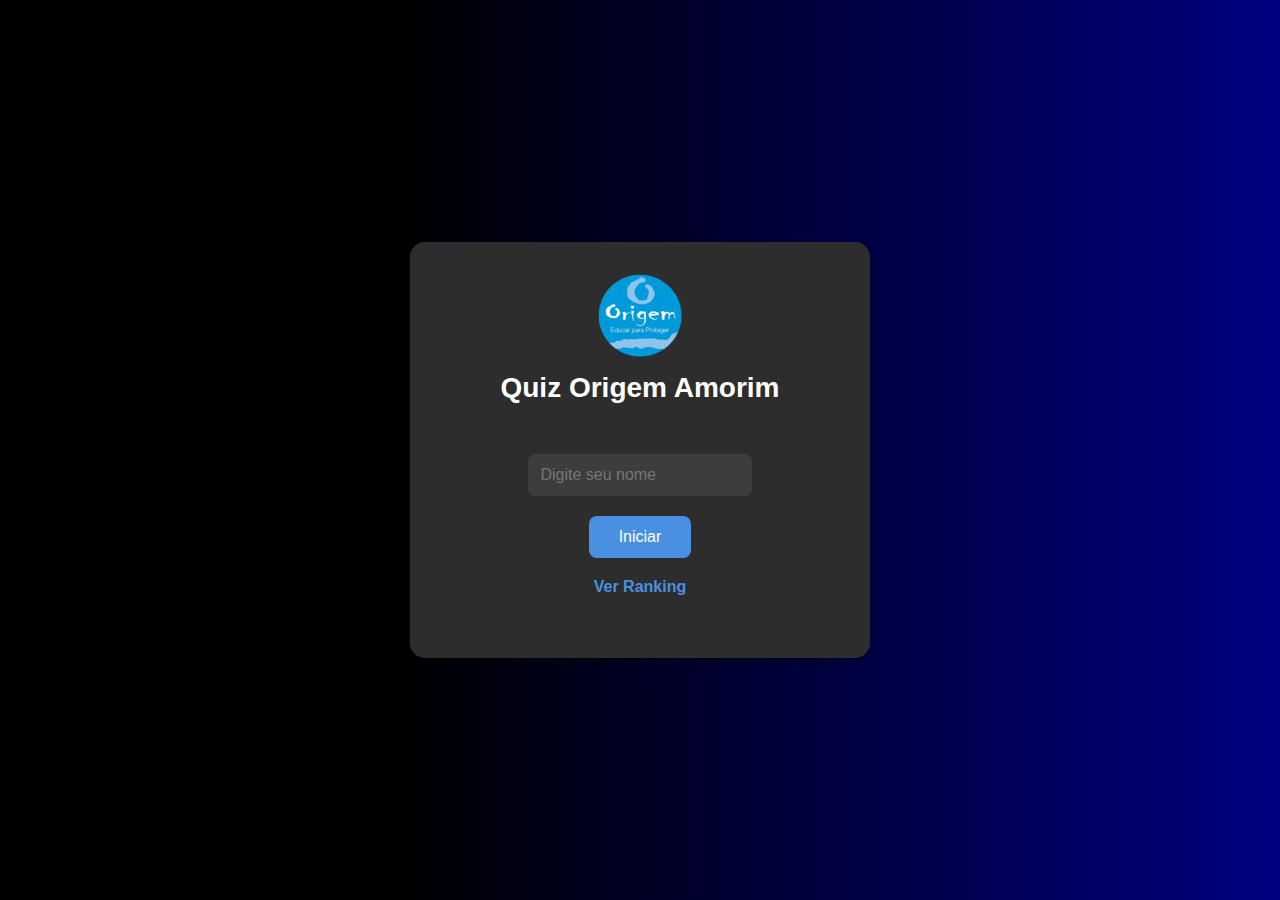
<file: index.html>
<!DOCTYPE html>
<html lang="pt-br">
<head>
    <meta charset="UTF-8">
    <meta name="viewport" content="width=device-width, initial-scale=1.0">
    <title>Quiz Origem Amorim</title>
    <link rel="stylesheet" href="style.css">
</head>
<body>
    <div class="container">
        <div class="card">
            <div id="start-screen">
                <div class="logo-container">
                    <img src="img/ORIGEM-LOGO-2019-1.png" alt="Quiz Origem Amorim" class="logo">
                    <h1>Quiz Origem Amorim</h1>
                </div>
                <div class="input-container">
                    <input type="text" id="player-name" placeholder="Digite seu nome" />
                    <div class="button-container">
                        <button type="button" id="start-btn">Iniciar</button>
                    </div>
                    <a href="ranking.html" class="ranking-link">Ver Ranking</a>
                </div>
            </div>
            
            <div id="quiz-screen" style="display:none;">
                <div id="score">Placar: 0</div>
                <div id="question"></div>
                <div id="options" class="options-grid"></div>
                <div id="timer">Tempo: 20s</div>
                <button type="button" id="next-btn" style="display:none;">Próxima</button>
            </div>
        </div>
    </div>
    <script src="script.js"></script>
</body>
</html>
</file>
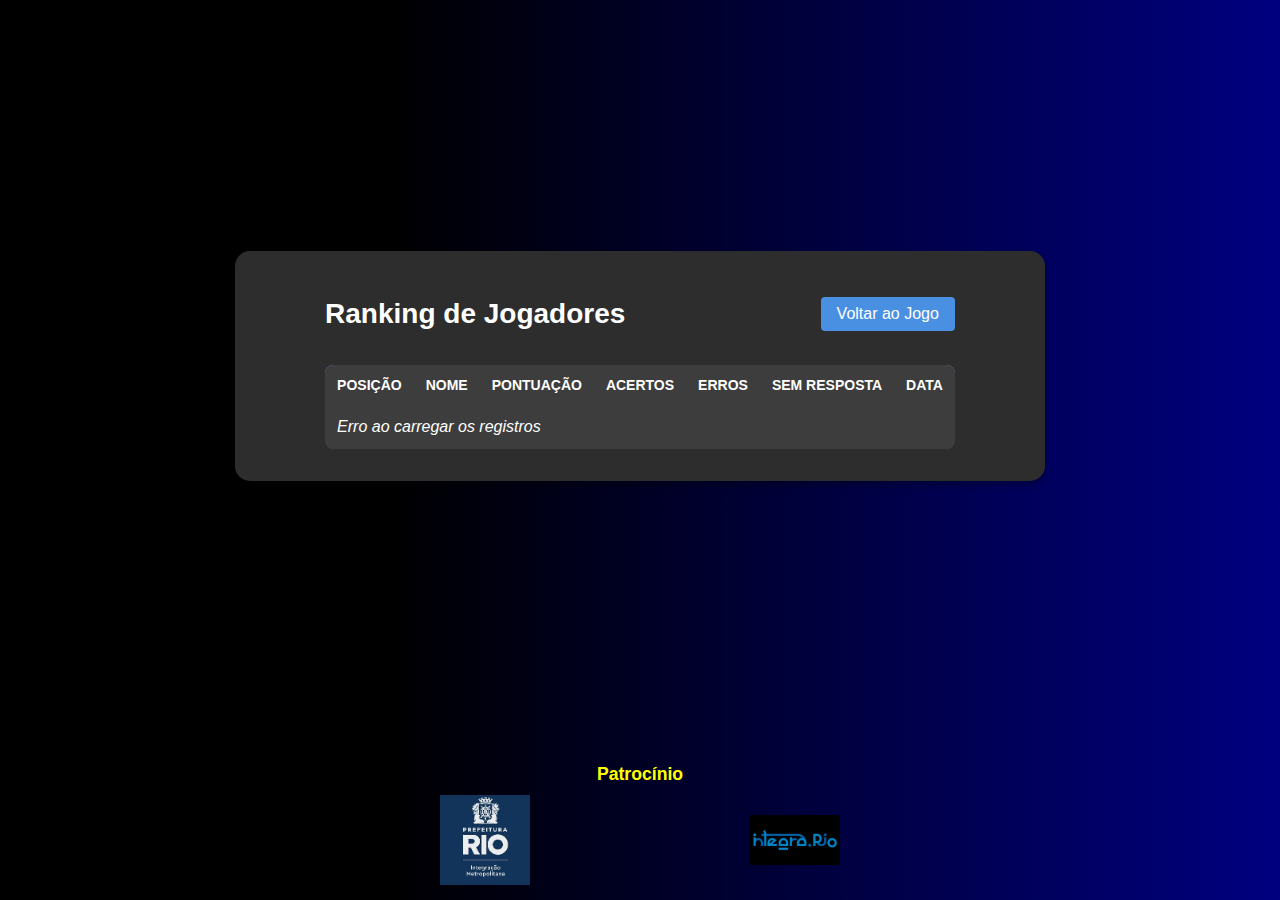
<file: ranking.html>
<!DOCTYPE html>
<html lang="pt-br">
<head>
    <meta charset="UTF-8">
    <meta name="viewport" content="width=device-width, initial-scale=1.0">
    <title>Ranking - Quiz Origem Amorim</title>
    <link rel="stylesheet" href="style.css">
    <style>
        .ranking-table {
            width: 100%;
            border-collapse: collapse;
            margin-top: 20px;
            color: var(--text-color);
        }

        .ranking-table th,
        .ranking-table td {
            padding: 12px;
            text-align: left;
            border-bottom: 1px solid var(--button-bg);
        }

        .ranking-table th {
            background-color: var(--button-bg);
            font-weight: bold;
            text-transform: uppercase;
            font-size: 14px;
        }

        .ranking-table tr:hover {
            background-color: var(--button-hover);
        }

        .ranking-header {
            display: flex;
            justify-content: space-between;
            align-items: center;
            margin-bottom: 20px;
        }

        .back-button {
            padding: 8px 16px;
            background-color: var(--accent-color);
            color: var(--text-color);
            border: none;
            border-radius: 4px;
            cursor: pointer;
            text-decoration: none;
            display: inline-block;
        }

        .back-button:hover {
            background-color: #357abd;
        }

        .position-1 {
            background-color: rgba(255, 215, 0, 0.1);
        }

        .position-2 {
            background-color: rgba(192, 192, 192, 0.1);
        }

        .position-3 {
            background-color: rgba(205, 127, 50, 0.1);
        }

        .no-records {
            text-align: center;
            padding: 20px;
            color: var(--text-color);
            font-style: italic;
        }
    </style>
</head>
<body>
    <div class="container">
        <div class="card">
            <div class="ranking-header">
                <h1>Ranking de Jogadores</h1>
                <a href="index.html" class="back-button">Voltar ao Jogo</a>
            </div>
            <div id="ranking-container">
                <table class="ranking-table">
                    <thead>
                        <tr>
                            <th>Posição</th>
                            <th>Nome</th>
                            <th>Pontuação</th>
                            <th>Acertos</th>
                            <th>Erros</th>
                            <th>Sem Resposta</th>
                            <th>Data</th>
                        </tr>
                    </thead>
                    <tbody id="ranking-body">
                    </tbody>
                </table>
            </div>
        </div>
    </div>
        <!-- Rodapé -->
    <footer class="footer">
        <div class="footer-content">
            <p class="footer-title">Patrocínio</p>
            <div class="footer-images">
                <img src="img/SEIM.jpeg" alt="Logo 1">
                <img src="img/SAVE_20250814_171931.jpg" alt="Logo 2">
            </div>
        </div>
    </footer>
    <script src="ranking.js"></script>
</body>
</html>
</file>
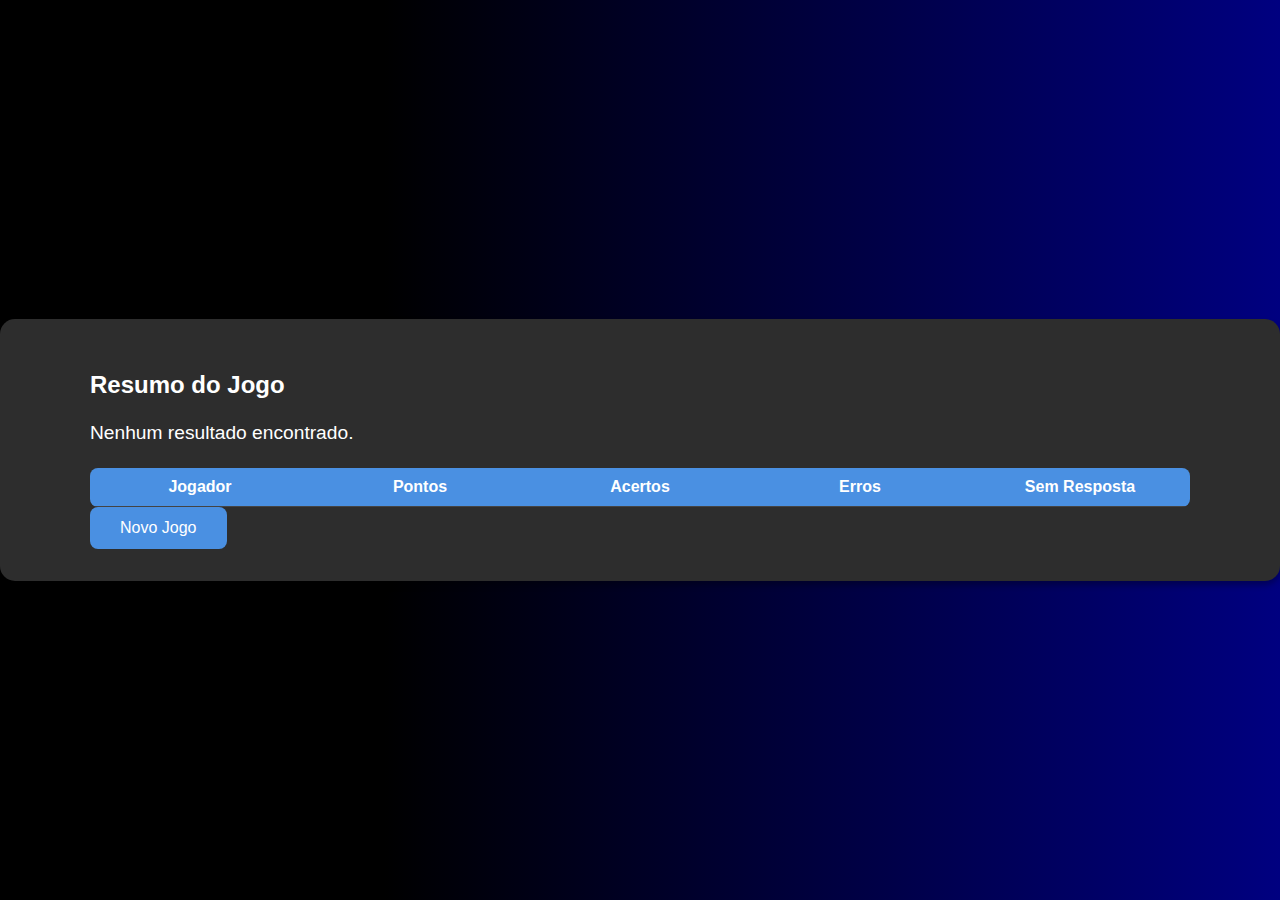
<file: resultado.html>
<!DOCTYPE html>
<html lang="pt-br">
<head>
    <meta charset="UTF-8">
    <meta name="viewport" content="width=device-width, initial-scale=1.0">
    <title>Resumo do Jogo</title>
    <link rel="stylesheet" href="style.css">
</head>
<body>
    <div class="container">
        <div class="card">
            <h2>Resumo do Jogo</h2>
            <div id="result"></div>

            <div class="table-container">
                <table>
                    <thead>
                        <tr>
                            <th>Jogador</th>
                            <th>Pontos</th>
                            <th>Acertos</th>
                            <th>Erros</th>
                            <th>Sem Resposta</th>
                        </tr>
                    </thead>
                    <tbody id="ranking-table-body">
                        <!-- Preenchido pelo JS -->
                    </tbody>
                </table>
            </div>

            <a href="index.html">
                <button type="button">Novo Jogo</button>
            </a>
        </div>
    </div>

    <script>
        const resultDiv = document.getElementById('result');
        const rankingTableBody = document.getElementById('ranking-table-body');
        const dados = JSON.parse(localStorage.getItem('quizResultado'));

        if (dados) {
            resultDiv.innerHTML = `
                <p><strong>${dados.nome}</strong>, você fez <strong>${dados.pontuacao}</strong> pontos de 100!</p>
                <p>Respostas corretas: ${dados.acertos}</p>
                <p>Respostas erradas: ${dados.erros}</p>
                <p>Perguntas sem resposta: ${dados.semResposta}</p>
            `;

            // Adiciona o jogador atual na tabela
            const row = document.createElement('tr');
            row.innerHTML = `
                <td>${dados.nome}</td>
                <td>${dados.pontuacao}</td>
                <td>${dados.acertos}</td>
                <td>${dados.erros}</td>
                <td>${dados.semResposta}</td>
            `;
            rankingTableBody.appendChild(row);
        } else {
            resultDiv.innerHTML = "<p>Nenhum resultado encontrado.</p>";
        }
    </script>
</body>
</html>
</file>
<file: style.css>
:root {
    --bg-color: #1a1a1a;
    --card-bg: #2d2d2d;
    --text-color: #ffffff;
    --button-bg: #3d3d3d;
    --button-hover: #4a4a4a;
    --accent-color: #4a90e2;
}

body {
    font-family: Arial, sans-serif;
    background: linear-gradient(to right, #000000 0%, #000000 30%, #000080 100%);
    color: var(--text-color);
    margin: 0;
    padding: 0;
    min-height: 100vh;

    display: flex;
    flex-direction: column; /* organiza conteúdo e footer em coluna */
}


.container {
    flex: 1; /* ocupa espaço disponível */
    display: flex;
    align-items: center;
    justify-content: center;
}

.card {
    background-color: var(--card-bg);
    border-radius: 15px;
    padding: 32px 90px;
    box-shadow: 0 4px 6px rgba(0, 0, 0, 0.3);
}

.logo-container {
    text-align: center;
    margin-bottom: 20px;
}

.logo {
    width: 30%;
    max-width: 180px;
    height: auto;
    margin: 0 auto 15px;
    display: block;
}

h1 {
    color: var(--text-color);
    margin: 15px 0;
    font-size: 28px;
}

.input-container {
    text-align: center;
    margin: 30px 0;
}

input {
    width: 80%;
    max-width: 300px;
    padding: 12px;
    margin: 20px 0;
    border: none;
    border-radius: 8px;
    background-color: var(--button-bg);
    color: var(--text-color);
    font-size: 16px;
}

.button-container {
    display: flex;
    justify-content: center;
    gap: 15px;
}

.ranking-link {
    display: inline-block;
    margin-top: 20px;
    color: var(--accent-color);
    text-decoration: none;
    font-weight: bold;
    transition: color 0.3s;
}

.ranking-link:hover {
    color: #357abd;
}

button {
    padding: 12px 30px;
    border: none;
    border-radius: 8px;
    background-color: var(--accent-color);
    color: var(--text-color);
    font-size: 16px;
    cursor: pointer;
    transition: background-color 0.3s, transform 0.1s;
}

button:hover {
    background-color: #357abd;
    transform: translateY(-2px);
}

#score {
    font-size: 20px;
    color: var(--accent-color);
    margin-bottom: 20px;
    font-weight: bold;
}

#question {
    font-size: 20px;
    font-weight: bold;
    margin: 20px 0 30px 0;
    color: var(--text-color);
    text-align: left;
}

.options-grid {
    display: grid;
    grid-template-columns: repeat(2, 1fr);
    gap: 15px;
    margin-bottom: 30px;
}

#options button {
    width: 100%;
    min-height: 60px;
    padding: 15px;
    margin: 0;
    background-color: var(--button-bg);
    border: 2px solid transparent;
    font-size: 16px;
    text-align: center;
    display: flex;
    align-items: center;
    justify-content: center;
}

#options button:hover {
    background-color: var(--button-hover);
    border-color: var(--accent-color);
}

.correct {
    background-color: #2ecc71 !important;
    color: white !important;
}

.incorrect {
    background-color: #e74c3c !important;
    color: white !important;
}

#timer {
    font-size: 24px;
    font-weight: bold;
    margin: 20px 0;
    color: var(--accent-color);
    text-align: center;
}

#next-btn {
    display: block;
    margin: 20px auto 0;
}

#result-screen h2 {
    color: var(--accent-color);
    margin-bottom: 20px;
}

#result {
    margin: 20px 0;
    font-size: 1.2em;
    line-height: 1.5;
}

@media (max-width: 480px) {
    .container {
        margin: 10px;
    }
    
    .card {
        padding: 20px 15px;
    }

    .logo {
        max-width: 140px;
    }

    .options-grid {
        grid-template-columns: 1fr;
    }
    
    #options button {
        min-height: 50px;
    }
}

.table-container {
    width: 100%;
    overflow-x: auto;
    margin-top: 20px;
}

table {
    width: 100%;
    border-collapse: collapse;
    background-color: var(--button-bg);
    border-radius: 8px;
    overflow: hidden;
}

thead {
    background-color: var(--accent-color);
    color: white;
}

th, td {
    padding: 10px;
    text-align: center;
    border-bottom: 1px solid #444;
}

tr:nth-child(even) {
    background-color: #3a3a3a;
}

tr:hover {
    background-color: var(--button-hover);
}

/* Garante que larguras considerem padding/borda */
*,
*::before,
*::after {
  box-sizing: border-box;
}

/* Mantém tudo dentro do card (só por segurança) */
.card {
  overflow: hidden;
}

/* Wrapper responsivo da tabela */
.table-container {
  display: block;
  width: 100%;
  max-width: 100%;
  overflow-x: auto;              /* se precisar, rola horizontalmente */
  -webkit-overflow-scrolling: touch;
}

/* Tabela nunca passa do card e distribui as colunas sem estourar */
.table-container table {
  width: 100%;
  max-width: 100%;
  table-layout: fixed;           /* impede expansão por conteúdos longos */
  border-collapse: collapse;
  background-color: var(--button-bg);
  border-radius: 8px;
  overflow: hidden;
}

/* Cabeçalho */
.table-container thead {
  background-color: var(--accent-color);
  color: white;
}

/* Células: permitem quebra e evitam “vazar” */
.table-container th,
.table-container td {
  padding: 10px;
  text-align: center;
  border-bottom: 1px solid #444;
  word-break: break-word;        /* quebra palavras muito longas */
  overflow-wrap: anywhere;       /* quebra em qualquer ponto se necessário */
  white-space: normal;           /* evita nowrap acidental */
}

/* Listrado e hover */
.table-container tr:nth-child(even) {
  background-color: #3a3a3a;
}
.table-container tr:hover {
  background-color: var(--button-hover);
}

/* ===== Rodapé ===== */
.footer {
    width: 100%;
    padding: 15px 0;
    background-color: transparent; /* mantém degradê visível */
    display: flex;
    justify-content: center;
}

.footer-images {
    display: flex;
    justify-content: space-around;
    align-items: center;
    width: 100%;
    max-width: 600px;
    gap: 20px;
}

.footer-images img {
    max-width: 15%;
    height: auto;
    object-fit: contain;
}

/* Responsividade */
@media (max-width: 480px) {
    .footer-images {
        flex-direction: column;
        gap: 10px;
    }

    .footer-images img {
        max-width: 80%;
    }
}

.footer-content {
    display: flex;
    flex-direction: column;
    align-items: center;
}

.footer-title {
    color: yellow;
    font-weight: bold;
    margin-bottom: 10px;
    font-size: 1.1em;
    text-align: center;
}
</file>
